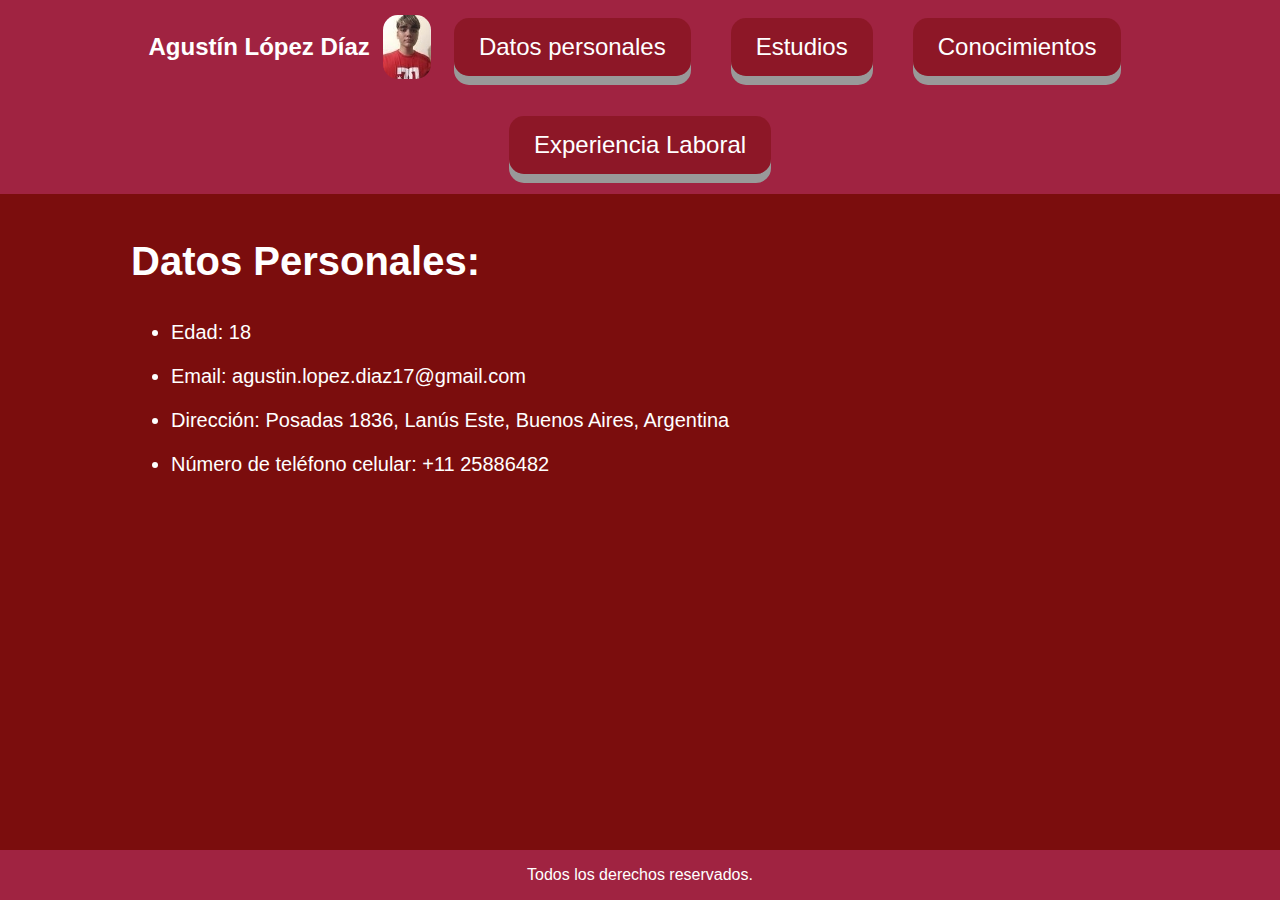
<file: index.html>
<!DOCTYPE html>
<html lang="en">
<head>
    <meta charset="UTF-8">
    <meta http-equiv="X-UA-Compatible" content="IE=edge">
    <meta name="viewport" content="width=device-width, initial-scale=1.0" >
    <link rel="stylesheet"  href="mainstyle.css">
    <title>Cirriculum</title>
    <style>

    </style>
</head>
<body>
    <div class="header">
    
    <h2 class="title">Agustín López Díaz</h2></legend>
    <img class="imagen" src="image.jpg"><br>

    <button class="boton1"><a href="index.html">Datos personales</a></button>
    <button class="boton1"><a href="Estudios.html">Estudios</a></button>
    <button class="boton1"><a href="CursosIdiomas.html">Conocimientos</a></button>
    <button class="boton1"><a href="ExperienciaLaboral.html">Experiencia Laboral</a></button>
</div><br>
    
<div class="contenido">
<h1>Datos Personales:</h1>
    <ul>
        <li>Edad: 18</li>
        <li>Email: agustin.lopez.diaz17@gmail.com</li>
        <li>Dirección: Posadas 1836, Lanús Este, Buenos Aires, Argentina</li>
        <li>Número de teléfono celular: +11 25886482</li>
    </ul>
</div>
<footer>
    <p>Todos los derechos reservados.</p>
</footer>
</body>
</html>
</file>
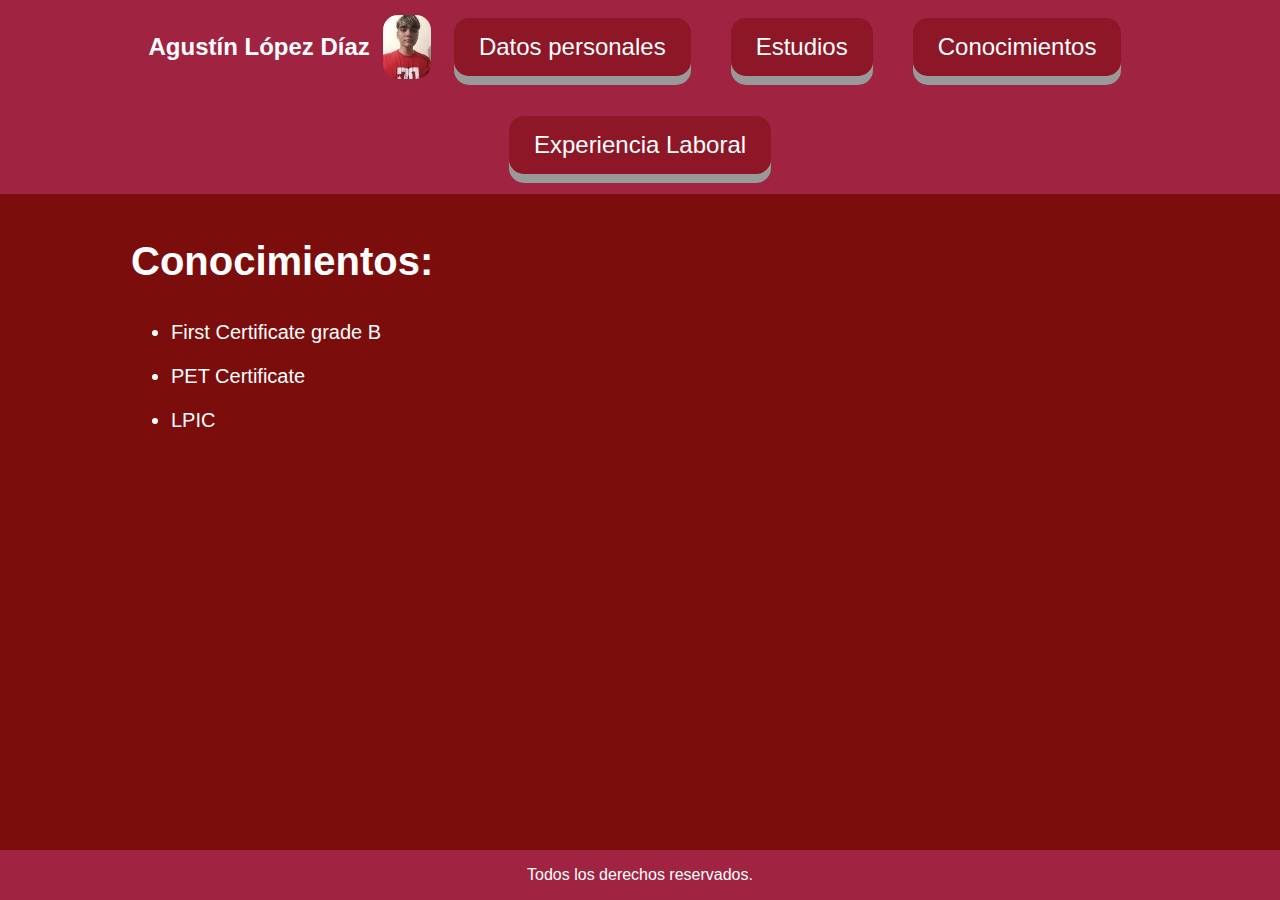
<file: CursosIdiomas.html>
<!DOCTYPE html>
<html lang="en">
<head>
  <meta charset="UTF-8">
  <meta http-equiv="X-UA-Compatible" content="IE=edge">
  <meta name="viewport" content="width=device-width, initial-scale=1.0">
  <link rel="stylesheet" href="mainstyle.css">
  <title>Curriculum</title>
</head>
<body>
  <div class="header">

<h2 class="title">Agustín López Díaz</h2></legend>
<img class="imagen" src="image.jpg"><br>

<button class="boton1"><a href="index.html">Datos personales</a></button>
    <button class="boton1"><a href="Estudios.html">Estudios</a></button>
    <button class="boton1"><a href="CursosIdiomas.html">Conocimientos</a></button>
    <button class="boton1"><a href="ExperienciaLaboral.html">Experiencia Laboral</a></button>
  </div><br>
    <div class="contenido"><h1>Conocimientos:</h1>
    <ul>
      <li>First Certificate grade B</li>
      <li>PET Certificate</li>
      <li>LPIC</li>
    </ul>
  </div>
  <footer>
    <p>Todos los derechos reservados.</p>
</footer>
</body>
</html>
</file>
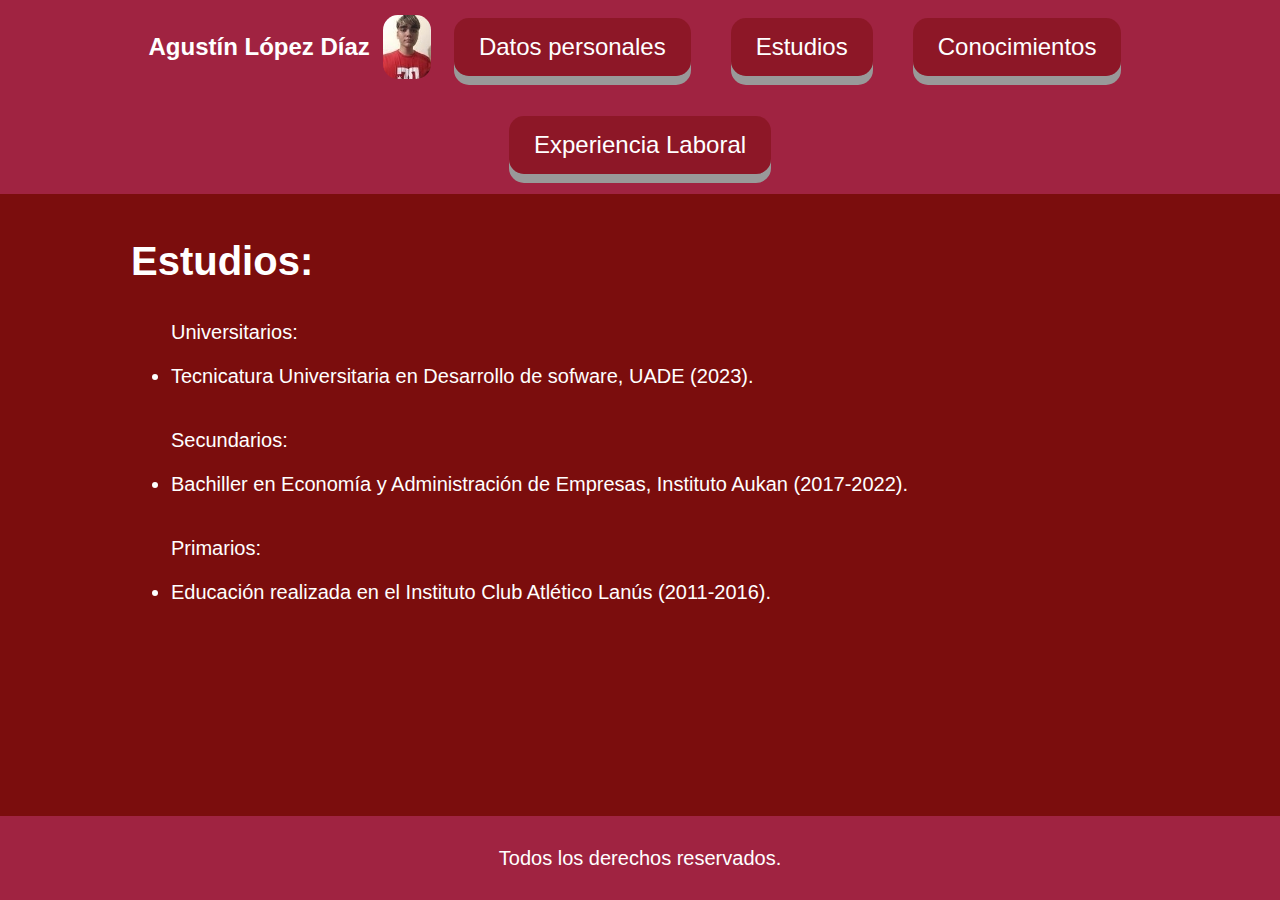
<file: Estudios.html>
<!DOCTYPE html>
<html lang="en">
<head>
    <meta charset="UTF-8">
    <meta http-equiv="X-UA-Compatible" content="IE=edge">
    <meta name="viewport" content="width=device-width, initial-scale=1.0">
    <link rel="stylesheet"  href="mainstyle.css">
    <title>Curriculum</title>
</head>
<body>
    <div class="header">
    <h2 class="title">Agustín López Díaz</h2></legend>
    <img class="imagen" src="image.jpg"><br>
    
    <button class="boton1"><a href="index.html">Datos personales</a></button>
    <button class="boton1"><a href="Estudios.html">Estudios</a></button>
    <button class="boton1"><a href="CursosIdiomas.html">Conocimientos</a></button>
    <button class="boton1"><a href="ExperienciaLaboral.html">Experiencia Laboral</a></button>
</div><br>
    
<divc class="contenido"><h1>Estudios:</h1>
    <ul>Universitarios:
        <li>Tecnicatura Universitaria en Desarrollo de sofware, UADE (2023).</li>
    </ul>
    <ul>Secundarios:
        <li>Bachiller en Economía y Administración de Empresas, Instituto Aukan (2017-2022).</li>
    </ul>
    <ul>Primarios:
        <li>Educación realizada en el Instituto Club Atlético Lanús (2011-2016).</li>
    </ul>
</div>
<footer>
    <p>Todos los derechos reservados.</p>
</footer>
</fieldset>
</body>
</html>
</file>
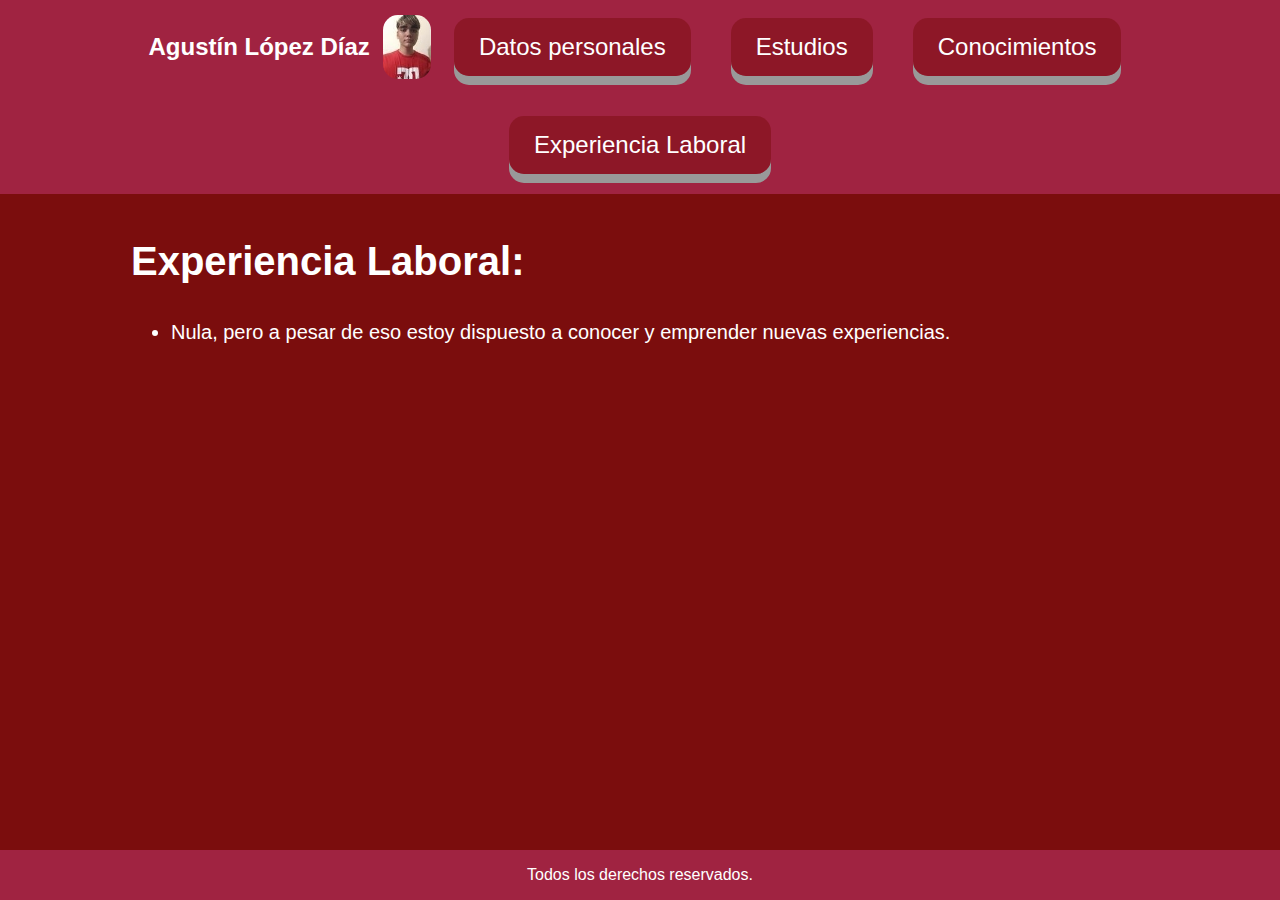
<file: ExperienciaLaboral.html>
<!DOCTYPE html>
<html lang="en">
<head>
    <meta charset="UTF-8">
    <meta http-equiv="X-UA-Compatible" content="IE=edge">
    <meta name="viewport" content="width=, initial-scale=1.0">
    <link rel="stylesheet"  href="mainstyle.css">
    <title>Currículum</title>
</head>
<body>
    <div class="header">
    <h2 class="title">Agustín López Díaz</h2></legend>
    <img class="imagen" src="image.jpg"><br>
    
    <button class="boton1"><a href="index.html">Datos personales</a></button>
    <button class="boton1"><a href="Estudios.html">Estudios</a></button>
    <button class="boton1"><a href="CursosIdiomas.html">Conocimientos</a></button>
    <button class="boton1"><a href="ExperienciaLaboral.html">Experiencia Laboral</a></button>
      </div><br>
    <div class="contenido"><h1>Experiencia Laboral:</h1>
    <ul>
        <li>Nula, pero a pesar de eso estoy dispuesto a conocer y emprender nuevas experiencias.</li>
    </ul>
</div>
<footer>
    <p>Todos los derechos reservados.</p>
</footer>
</fieldset>
</body>
</html>
</file>
<file: mainstyle.css>
h2.title{
        font-family: "Inter", serif;
        color: white;
        margin: 10px;
        font-family: Arial, Helvetica, sans-serif;
}
.imagen{
    border-radius: 15px;
    display: flex;
    justify-content: flex-end;
    margin: 3px;
}

body{
    background-color: #7B0D0D;
  color: white;
  justify-content: center;
  font-family: Arial, Helvetica, sans-serif;
}

.header{
    display: inline-flex;
    justify-content: center;
  display: flex;
  flex-wrap: wrap;
  flex-direction: row;
  margin-top: -10px;
  margin-left: -10px;
  margin-right: -10px;
  align-items: center;
  height: 100%;
    background: #A02341;
    }


.contenido{
    background-color: #7B0D0D;
    position: absolute;
    left: 131px;
    font-family: 'Inter';
    font-style: normal;
    font-weight: 400;
    font-size: 20px;
    line-height: 44px;
    
    color: #FFFFFF;
    font-family: Arial, Helvetica, sans-serif;
}
.boton1 {
    padding: 15px 25px;
    font-size: 24px;
    text-align: center;
    cursor: pointer;
    outline: none;
    color: #fff;
    background: #7B0D0D7D;
    border: none;
    border-radius: 15px;
    box-shadow: 0 9px #999;
    margin: 20px;
    display: inline-flex;
    justify-content: center;
  display: flex;
  }
  
  .boton1:hover {background: #7B0D0D7D;}
  
  .boton1:active {
    background: #5809097d;
    box-shadow: 0 5px #666;
    transform: translateY(4px);
  }
  a{
    color: white;
    text-decoration: none;
  }
  footer{
    position: fixed;
    left: 0;
    bottom: 0;
    width: 100%;
    background-color: #A02341;
    color: white;
    text-align: center;
}
</file>
